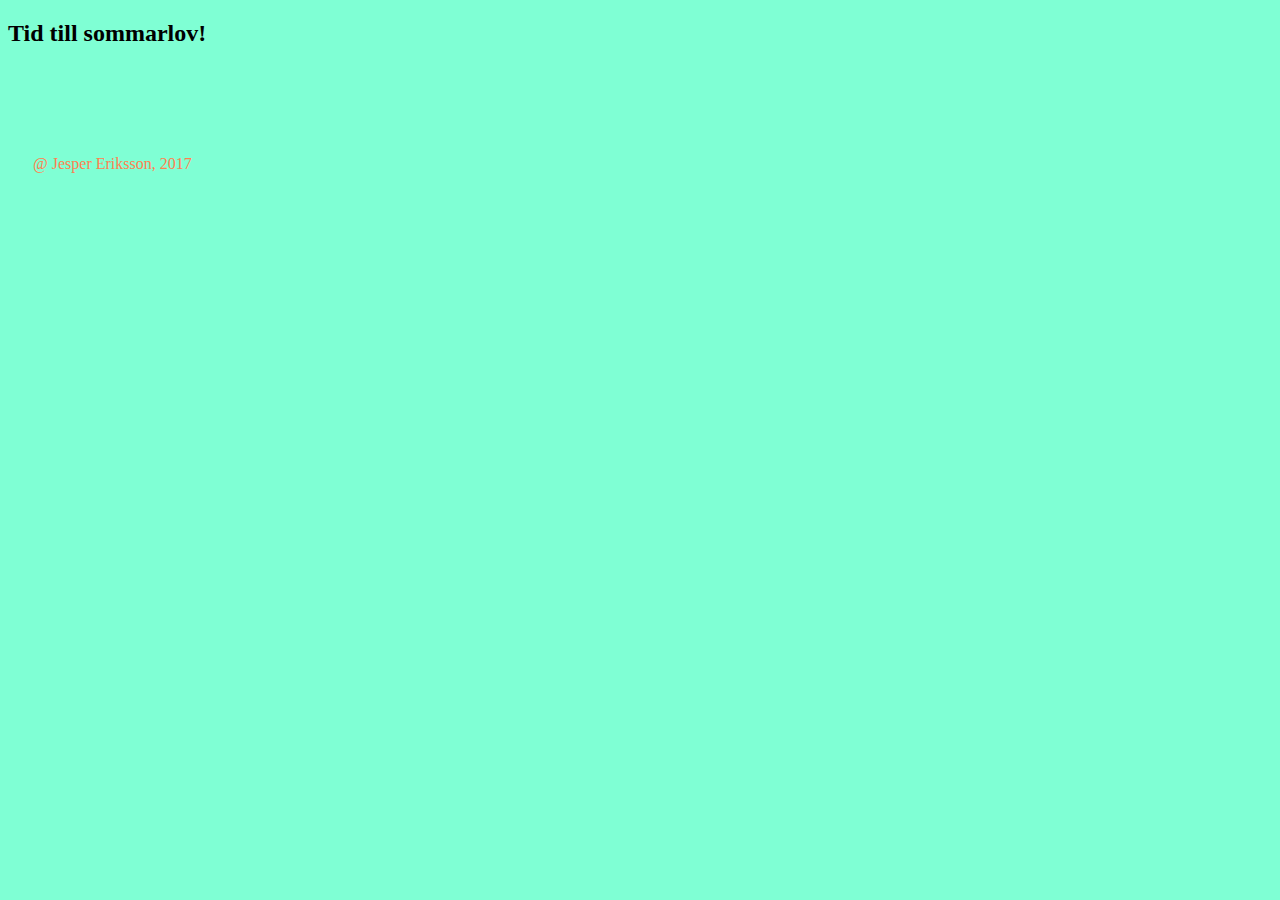
<file: index.html>
<!DOCTYPE HTML>
<html>

<head>
    
    <script async src="//pagead2.googlesyndication.com/pagead/js/adsbygoogle.js"></script>
<script>
  (adsbygoogle = window.adsbygoogle || []).push({
    google_ad_client: "ca-pub-8730225797719995",
    enable_page_level_ads: true
  });
</script>
    
    <title>Sommarlovsnedräkning!</title>
    <link rel="stylesheet" type="text/css" href="style.css">
     
   
  <meta charset="UTF-8">
   <meta name="description" content="så långt är det kvar tills sommarlovet börjar!">
  <meta name="keywords" content="Sommarlov, nedräkning">
  <meta name="author" content="Jesper Eriksson">
  <meta name="viewport" content="width=device-width, initial-scale=1.0">
</head>
   <link href="https://fonts.googleapis.com/css?family=Ubuntu:700" rel="stylesheet">
    <link href="https://fonts.googleapis.com/css?family=Roboto:400,500i" rel="stylesheet">
          

    <body>
        <script>
  (function(i,s,o,g,r,a,m){i['GoogleAnalyticsObject']=r;i[r]=i[r]||function(){
  (i[r].q=i[r].q||[]).push(arguments)},i[r].l=1*new Date();a=s.createElement(o),
  m=s.getElementsByTagName(o)[0];a.async=1;a.src=g;m.parentNode.insertBefore(a,m)
  })(window,document,'script','https://www.google-analytics.com/analytics.js','ga');

  ga('create', 'UA-92666185-1', 'auto');
  ga('send', 'pageview');

</script>

 <h2>Tid till sommarlov! </h2><br><br><br>


               
<div id="countDown">
                <script>
                    //                The date the holiday starts
                    var summerCountDown = new Date("Jun 15, 2018 12:00:00").getTime();

                    //                Update the count down each second
                    var x = setInterval(function() {
                            // Todays Date
                            var now = new Date().getTime();
                            // The difference between now and the holiday
                            var distance = summerCountDown - now;
                            // The math that calculates days, hours, minutes and seconds
                            var days = Math.floor(distance / (1000 * 60 * 60 * 24));
                            var hours = Math.floor((distance % (1000 * 60 * 60 * 24)) / (1000 * 60 * 60));
                            var minutes = Math.floor((distance % (1000 * 60 * 60)) / (1000 * 60));
                            var seconds = Math.floor((distance % (1000 * 60)) / 1000);
                            // Writes the results in the id
                            document.getElementById("countDown").innerHTML = days + " dagar, " + hours + " timmar, " + minutes + " minuter  och " + seconds + " sekunder ";

                            // If it has passed holiday, then write this
                            if (distance < 0) {
                                clearInterval(x);
                                document.getElementById("countDown").innerHTML = "Nu är det sommarlov!";

                            }

                        },
                        1000);
                   
                  

                </script>
    <br>
            </div>

      <p>@ Jesper Eriksson, 2017 </p>
        <iframe src="https://www.facebook.com/plugins/share_button.php?href=https%3A%2F%2Fsommarlov2017.github.io%2F&layout=button_count&size=large&mobile_iframe=true&width=84&height=28&appId" width="84" height="28" style="border:none;overflow:hidden" scrolling="no" frameborder="0" allowTransparency="true"></iframe>
    </body>

</html>
</file>
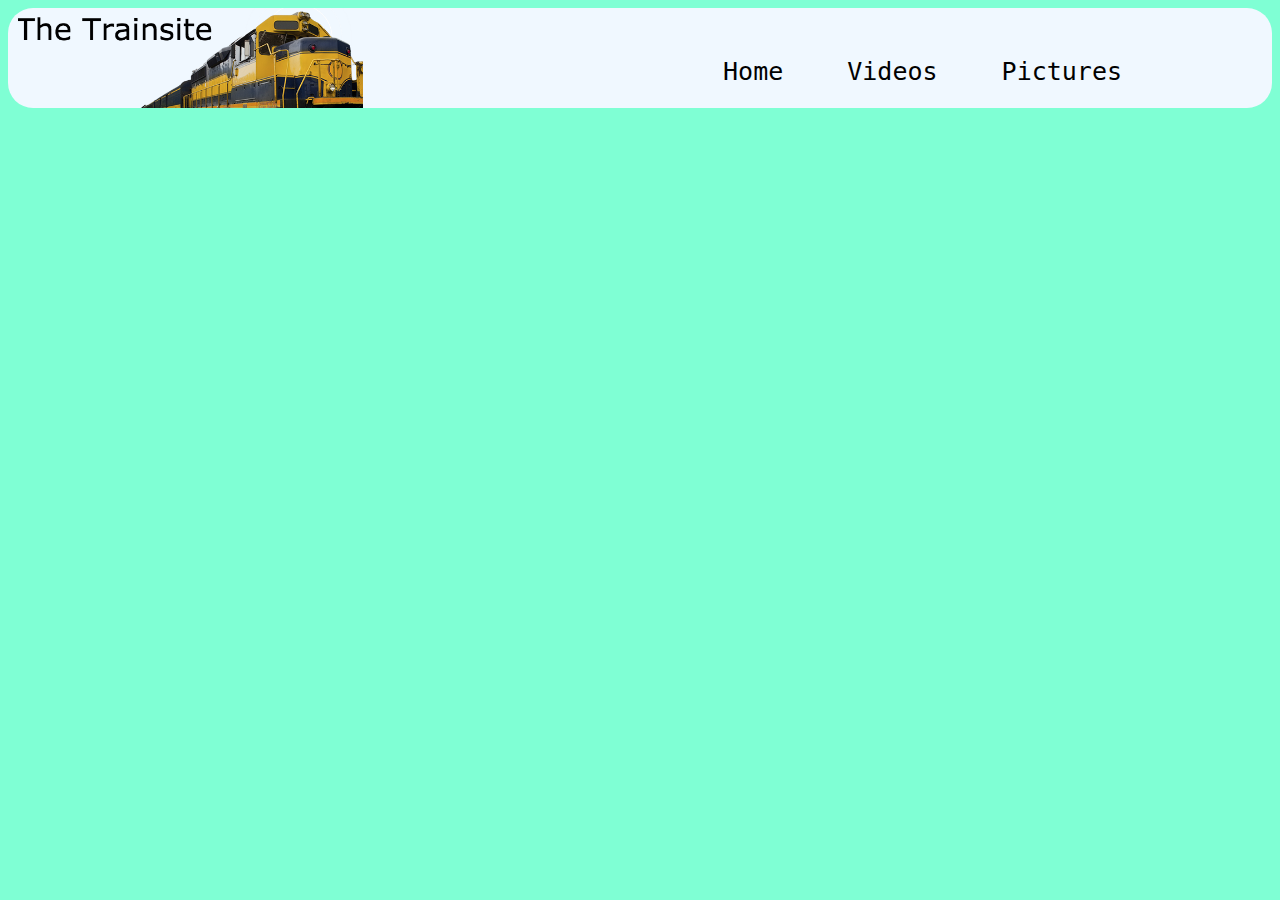
<file: pictures.html>
<!DOCTYPE HTML>
<html>

<head>
    <title>The Trainsite :D</title>
    <link rel="stylesheet" type="text/css" href="style.css"
    </head>
    <body>
        <div id="header">
        <img src="Trainsite.png" alt="There should be a logo here...">
        <ul>
        <li><a href="index.html">Home</a></li>
        <li><a href="videos.html">Videos</a></li>
        <li><a href="pictures.html">Pictures</a></li>
            
        </ul>
        </div>
</file>
<file: style.css>
body {
    background-color: aquamarine;
}

h1 {
    color: coral;
}

p {
    color: coral;
}

#header {
    background-color: aliceblue;
    height: 100px;
    border-radius: 25px;
}

#header img {
    height: 100px;
    width: 345px;
    padding-left: 10px;
}

#header ul {
    float: right;
    padding-right: 100px;
    padding-top: 33px;

}

#header ul li {
    display: inline;
    padding-right: 40px;
}

#header ul a {
    text-decoration: none;
    color: black;
    font-size: 25px;
    font-family: monospace;
    padding: 10px;
}

#section {
    margin: auto;
    background-color: aliceblue;
    width: 600px;
    padding: 0px;
    border: 0px;
}

#section iframe {
    display: block;
    margin: auto;
}

#section img {
    display: block;
    margin: auto;
}
#section h1, p {
padding-left: 25px;
}

#aside {
    width: 250px;
    height: 500px;
    background-color: yellow;
}

#sectionaside {
    display: flex;
    margin: auto;
    width: 1700px;
    margin-top: 25px;
}

#aside ul {
    list-style: none;
    padding-left: 0px;
}

#aside a {
    text-decoration: none;
    color: black;
}

button.accordion {
    background-color: #eee;
    color: #444;
    cursor: pointer;
    padding: 18px;
    width: 100%;
    text-align: left;
    border: none;
    outline: none;
    transition: 0.4s;
}

button.accordion.active, button.accordion:hover {
    background-color: #ddd;
    border-radius: 10px;
}

div.panel {
    padding: 0 18px;
    background-color: white;
    display: none;
}
</file>
